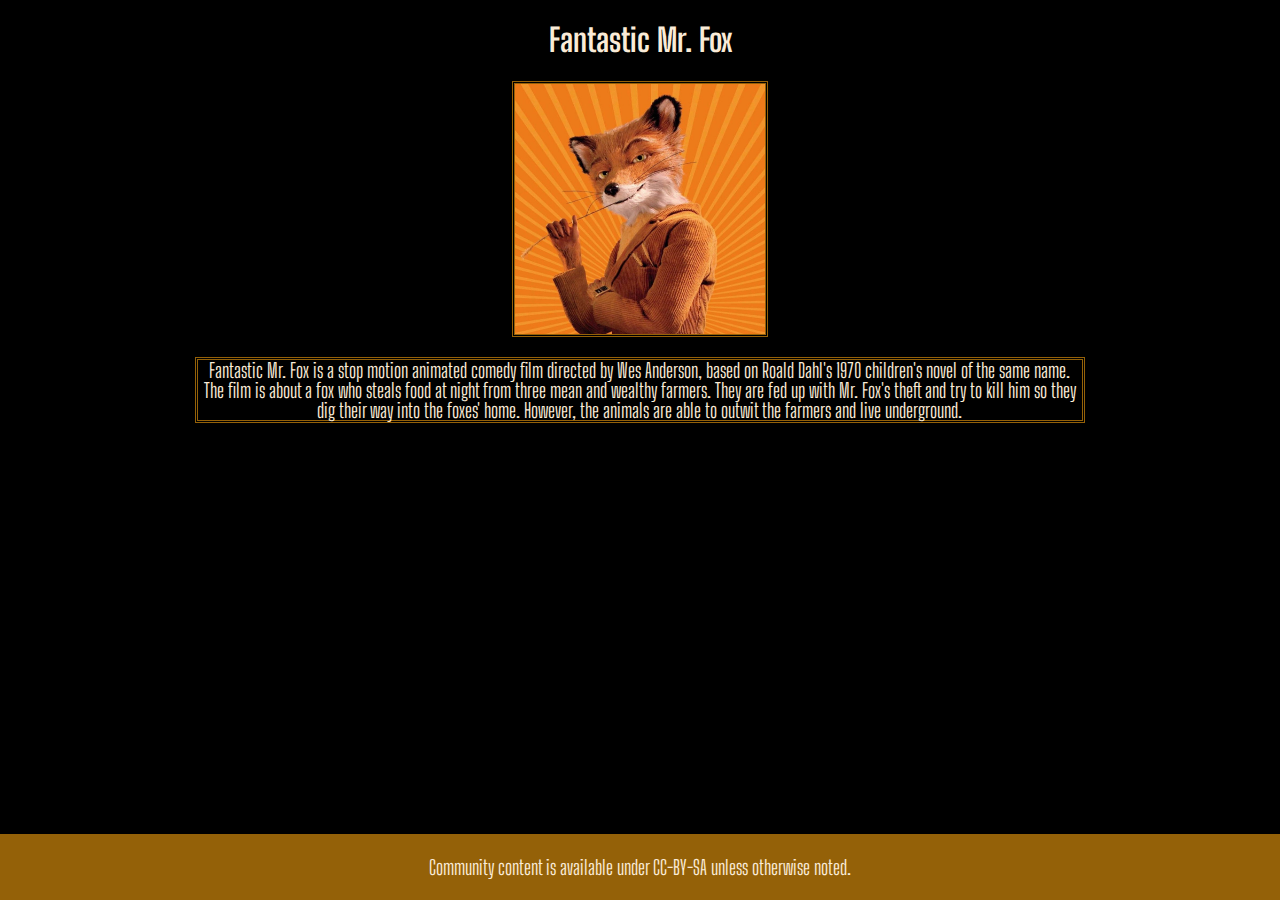
<file: index.html>
<!DOCTYPE html>
<html lang="en">

<head>
    <meta charset="UTF-8">
    <meta name="viewport" content="width=device-width, initial-scale=1.0">
    <link rel="stylesheet" type="text/css" href="style.css" />
    <link rel="preconnect" href="https://fonts.gstatic.com">
    <link href="https://fonts.googleapis.com/css2?family=Big+Shoulders+Display:wght@100&display=swap" rel="stylesheet">
    <title>Movie</title>
</head>

<main>

    <body>

        <h1>
            Fantastic Mr. Fox
        </h1>

        <a href="https://www.imdb.com/title/tt0432283/"><img src="images/mrfox1.jpg" alt="fox" width="250px"
                height="250px">
        </a>


        <p>Fantastic Mr. Fox is a stop motion animated comedy film directed by Wes Anderson, based on
            Roald Dahl's 1970 children's novel of the same name. The film is about a fox who steals food at night from
            three mean and wealthy farmers. They are fed up with Mr. Fox's theft and try to kill him so they dig their
            way into the foxes' home. However, the animals are able to outwit the farmers and live underground.

        </p>


</main>




<div class="footer">
    <p>Community content is available under CC-BY-SA unless otherwise noted.</p>
</div>

</body>

</html>
</file>
<file: style.css>
body { 
    background-color:black;
    
}


h1 {
    color:antiquewhite;
    text-align: center;
    font-size: xx-large;
    font-family: 'Big Shoulders Display', cursive; ;
}


img {
    display: block;
    margin-left: auto;
    margin-right: auto;
    border-style: double;
    border-color: rgb(148, 97, 8); 75px;
    font-size: 20px;
}
p {
    color:antiquewhite;
    display: block;
    margin-left: auto;
    margin-right: auto;
    border-style: double;
    border-color: rgb(148, 97, 8); 75px;
    width: 70%;
    text-align: center;
    line-height: 100%;
    font-size: 20px;
    font-family: 'Big Shoulders Display', cursive; ;
}
    

.footer {
        position: fixed;
        left: 0;
        bottom: 0;
        width: 100%;
        background-color:rgb(148, 97, 8);
        color: white;
        text-align: center;
    }
</file>
